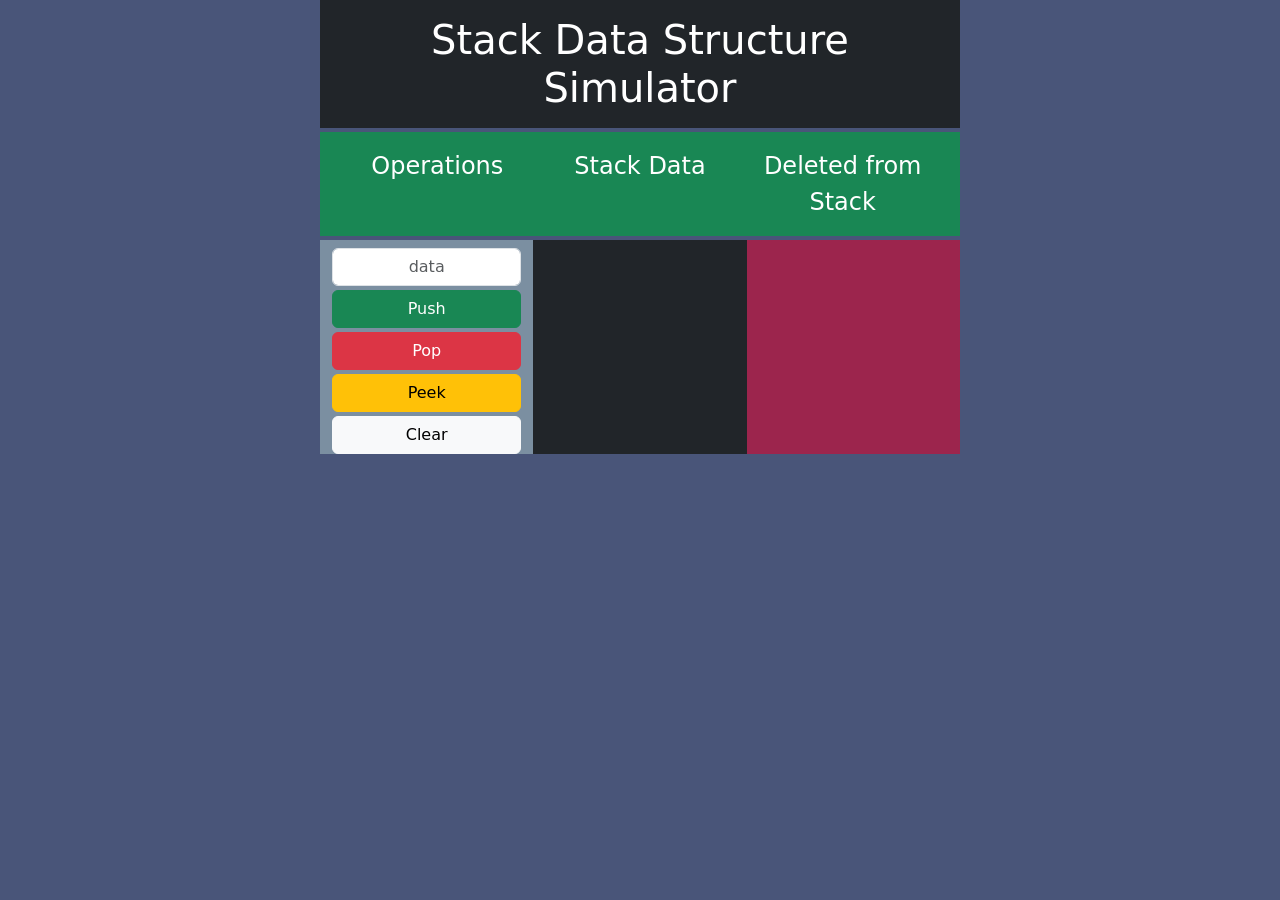
<file: index.html>
<!DOCTYPE html>
<html lang="en">
<head>
    <meta charset="UTF-8">
    <meta http-equiv="X-UA-Compatible" content="IE=edge">
    <meta name="viewport" content="width=device-width, initial-scale=1.0">
    <title>Stack Data Structure Simulator</title>
    <link href="https://cdn.jsdelivr.net/npm/bootstrap@5.2.3/dist/css/bootstrap.min.css" rel="stylesheet" integrity="sha384-rbsA2VBKQhggwzxH7pPCaAqO46MgnOM80zW1RWuH61DGLwZJEdK2Kadq2F9CUG65" crossorigin="anonymous">
    <script src="https://cdn.jsdelivr.net/npm/bootstrap@5.2.3/dist/js/bootstrap.bundle.min.js" integrity="sha384-kenU1KFdBIe4zVF0s0G1M5b4hcpxyD9F7jL+jjXkk+Q2h455rYXK/7HAuoJl+0I4" crossorigin="anonymous"></script>
    <script src="https://code.jquery.com/jquery-3.6.3.min.js" integrity="sha256-pvPw+upLPUjgMXY0G+8O0xUf+/Im1MZjXxxgOcBQBXU=" crossorigin="anonymous"></script>
    <script src="stack.js"></script>
    <link href="style.css" rel="stylesheet">
</head>
<body>
    <div class="container col-sm-6">
        <div class="row ">
            <h1 class="display-7 p-3 mb-1 text-center text-bg-dark">Stack Data Structure Simulator</h1>
        </div>
        <div class="row text-bg-success p-3 mb-1">
            <div class="col text-center fs-4">Operations</div>
            <div class="col text-center fs-4">Stack Data</div>
            <div class="col text-center fs-4">Deleted from Stack</div>
        </div>
        <div class="row bg-danger">
            
            <div class="col bg-7B8FA1">
                <div class="d-grid gap-1 col mx-auto">
                    <input type="text" id="st_data" class="form-control text-center mt-2" placeholder="data" aria-label="data">
                    <button id="btn-push" class="btn btn-success" type="button" >Push</button>
                    <button id="btn-pop" class="btn btn-danger" type="button">Pop</button>
                    <button id="btn-peek" class="btn btn-warning" type="button">Peek</button>
                    <button id="btn-clear" class="btn btn-light" type="button">Clear</button>
                </div>
            </div>
            <div id="stack" class="d-block justify-content-center col bg-dark">
                <!--added items here -->
            </div>
            <div id="popped" class="col popped bg-9C254D">
                <!--  popped items here -->
            </div>
        </div>
        
       
    </div>
</body>
</html>
</file>
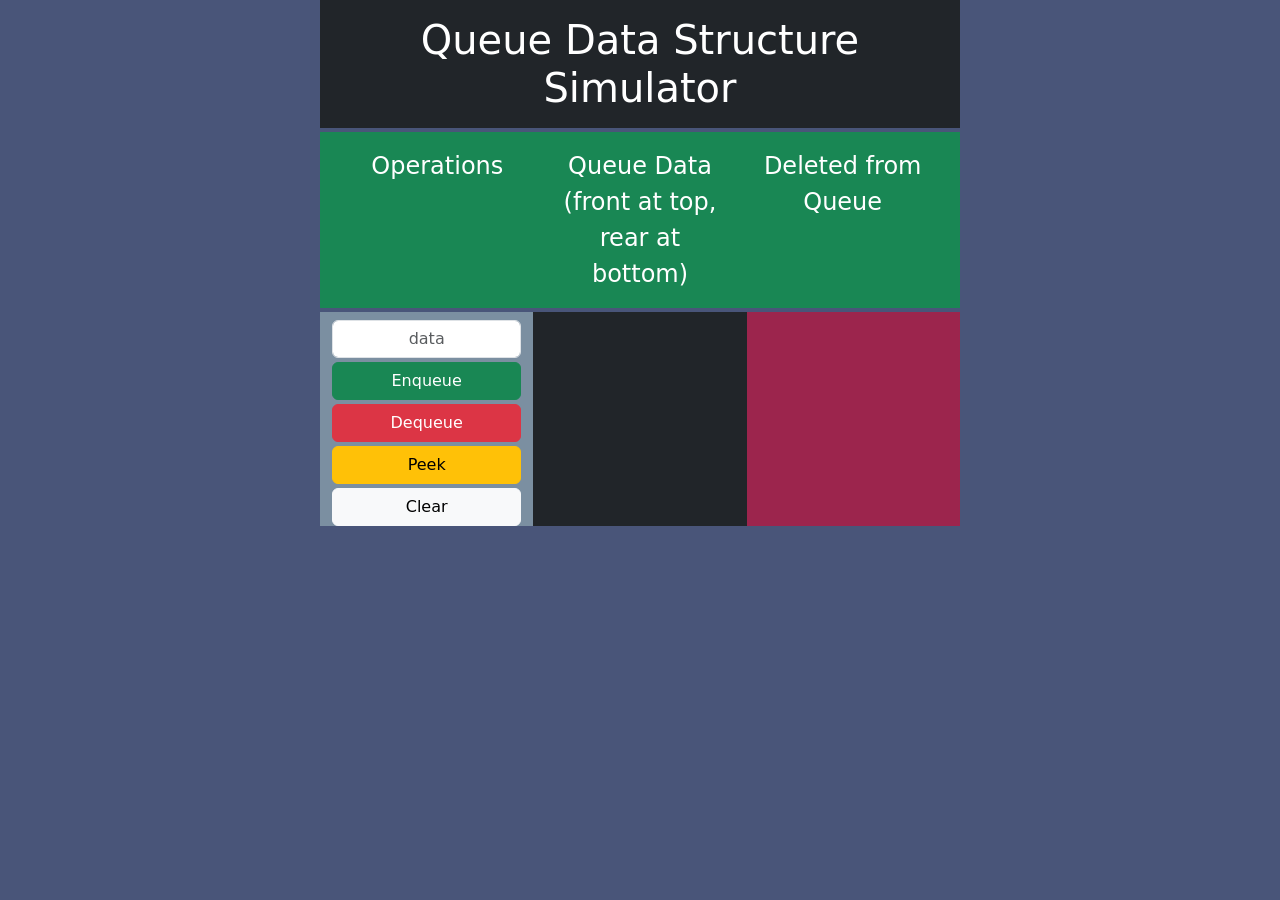
<file: queue-simulator/index.html>
<!DOCTYPE html>
<html lang="en">
<head>
    <meta charset="UTF-8">
    <meta http-equiv="X-UA-Compatible" content="IE=edge">
    <meta name="viewport" content="width=device-width, initial-scale=1.0">
    <title>Queue Data Structure Simulator</title>
    <link href="https://cdn.jsdelivr.net/npm/bootstrap@5.2.3/dist/css/bootstrap.min.css" rel="stylesheet" integrity="sha384-rbsA2VBKQhggwzxH7pPCaAqO46MgnOM80zW1RWuH61DGLwZJEdK2Kadq2F9CUG65" crossorigin="anonymous">
    <script src="https://cdn.jsdelivr.net/npm/bootstrap@5.2.3/dist/js/bootstrap.bundle.min.js" integrity="sha384-kenU1KFdBIe4zVF0s0G1M5b4hcpxyD9F7jL+jjXkk+Q2h455rYXK/7HAuoJl+0I4" crossorigin="anonymous"></script>
    <script src="https://code.jquery.com/jquery-3.6.3.min.js" integrity="sha256-pvPw+upLPUjgMXY0G+8O0xUf+/Im1MZjXxxgOcBQBXU=" crossorigin="anonymous"></script>
    <script src="queue.js"></script>
    <link href="style.css" rel="stylesheet">
</head>
<body>
    <div class="container col-sm-6">
        <div class="row ">
            <h1 class="display-7 p-3 mb-1 text-center text-bg-dark">Queue Data Structure Simulator</h1>
        </div>
        <div class="row text-bg-success p-3 mb-1">
            <div class="col text-center fs-4">Operations</div>
            <div class="col text-center fs-4">Queue Data (front at top, rear at bottom)</div>
            <div class="col text-center fs-4">Deleted from Queue</div>
        </div>
        <div class="row bg-danger">
            
            <div class="col bg-7B8FA1">
                <div class="d-grid gap-1 col mx-auto">
                    <input type="text" id="st_data" class="form-control text-center mt-2" placeholder="data" aria-label="data">
                    <button id="btn-enqueue" class="btn btn-success" type="button" >Enqueue</button>
                    <button id="btn-dequeue" class="btn btn-danger" type="button">Dequeue</button>
                    <button id="btn-peek" class="btn btn-warning" type="button">Peek</button>
                    <button id="btn-clear" class="btn btn-light" type="button">Clear</button>
                </div>
            </div>
            <div id="queue" class="d-block justify-content-center col bg-dark">
                <!--added items here -->
            </div>
            <div id="dequeueped" class="col dequeueped bg-9C254D">
                <!--  dequeueped items here -->
            </div>
        </div>
        
       
    </div>
</body>
</html>
</file>
<file: style.css>
body{
    background-color: #495579;
}
#stack{
    align-items: center;
}
.push, .pop{
   width: 50px;
   height: 50px;
   border-radius: 5px;
   margin:  5px auto;
   align-content: center;
   justify-content: center;
}
.pop{
    width: 50px;
    height: 50px;
    border-radius: 5px;
   
   
}
 .popped{
    display: flex;
    justify-content: flex-end;
    flex-direction: column;
 }
.peek{
    background-color: gold;
}
.bg-7B8FA1{
    background-color: #7B8FA1;
}   
.bg-9C254D{
    background-color: #9C254D;
}
</file>
<file: queue-simulator/style.css>
body{
    background-color: #495579;
}
#queue{
    align-items: center;
}
.enqueue, .dequeue{
   width: 50px;
   height: 50px;
   border-radius: 5px;
   margin:  5px auto;
   align-content: center;
   justify-content: center;
}
.dequeue{
    width: 50px;
    height: 50px;
    border-radius: 5px;
   
   
}
 .dequeueped{
    display: flex;
    justify-content: flex-end;
    flex-direction: column;
 }
.peek{
    background-color: gold;
}
.bg-7B8FA1{
    background-color: #7B8FA1;
}   
.bg-9C254D{
    background-color: #9C254D;
}
</file>
